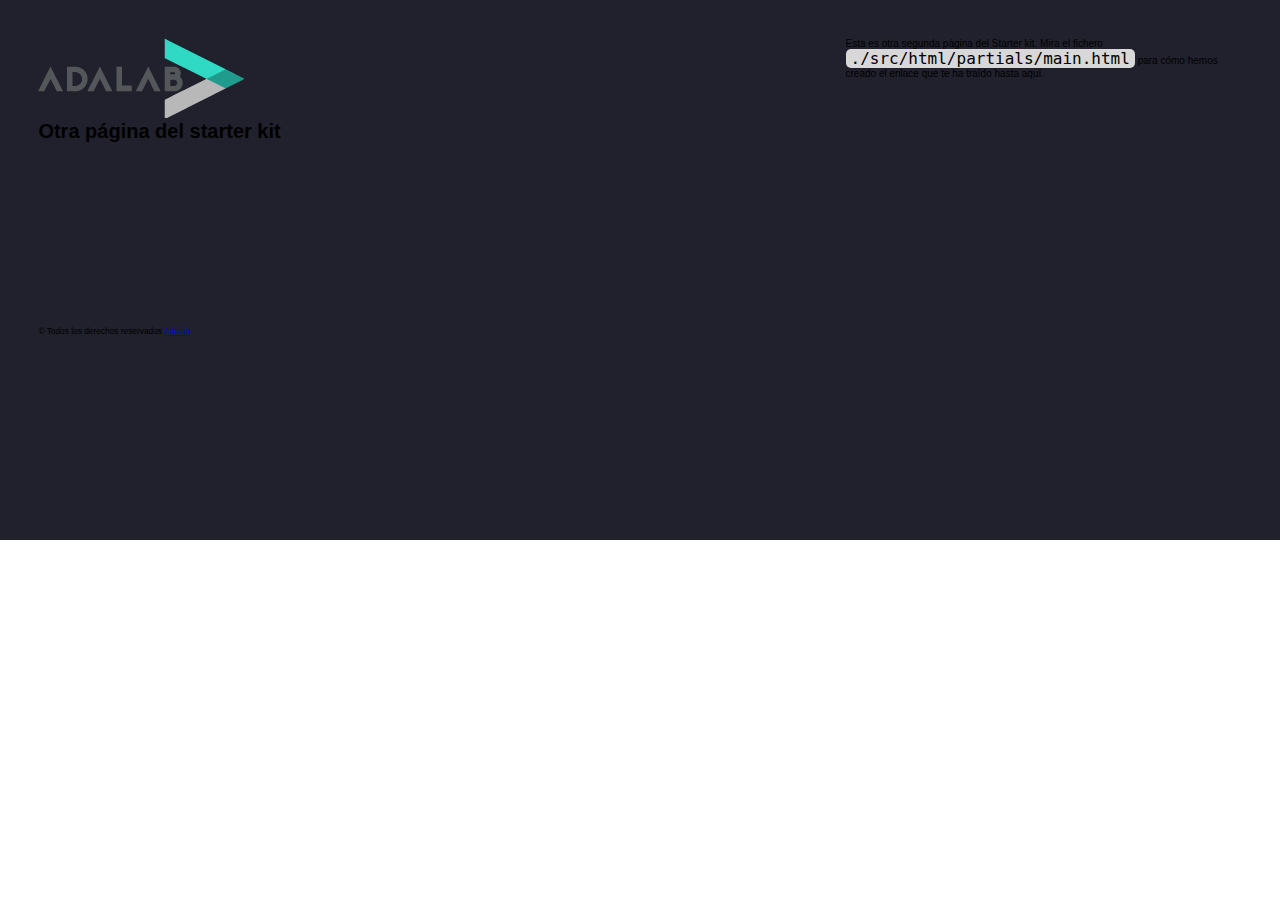
<file: docs/more-info.html>
<!DOCTYPE html>
<html lang="es">
  <head>
    <meta charset="UTF-8" />
    <meta name="viewport" content="width=device-width, initial-scale=1" />
    <title>Adalab Web Starter Kit</title>
    <link href="https://fonts.googleapis.com/css?family=Roboto&display=swap" rel="stylesheet" />
    <link rel="stylesheet" href="./assets/css/main.css" />
    <link rel="icon" href="./assets/images/favicon.png" />
  </head>

  <body>
    <div class="page">
      <header class="page__header">
        <img src="./assets/images/logo-adalab.png" alt="Adalab">
        <h1>Otra página del starter kit</h1>
      </header>

      <main>
        <p>
          Esta es otra segunda página del Starter kit. Mira el fichero
          <code class="code">./src/html/partials/main.html</code> para cómo hemos creado el enlace
          que te ha traído hasta aquí.
        </p>
      </main>
      <footer class="page__footer">
        <small>
          &copy; Todos los derechos reservados
          <a class="link__adalab" href="https://adalab.es">Adalab</a>

        </small>
      </footer>

    </div>
    <script src="./assets/js/main.js"></script>
  </body>
</html>
</file>
<file: docs/assets/css/main.css>
*{box-sizing:border-box;margin:0;padding:0}html{font-size:62.5%;font-family:"Montserrat",sans-serif}.code{font-size:16px;background:#d8d8d8;padding:0 5px;border-radius:5px}.link__adalab:hover{background-color:#099d8d;color:#fff}.link__github:hover{background-color:#CCC;color:#000}.page{display:grid;grid-template-columns:1fr;row-gap:15px;width:100%;min-height:60vh;height:-webkit-max-content;height:-moz-max-content;height:max-content;padding:3%;background-color:#21212d}@media all and (min-width: 768px){.page{grid-template-columns:2fr 1fr;-moz-column-gap:15px;column-gap:15px}}.page__film{min-height:10vh;height:-webkit-max-content;height:-moz-max-content;height:max-content;border:solid 4px #645fc6;border-radius:25px}.page__film h2{color:#ebedf0;padding:20px;font-size:2rem;text-transform:uppercase}.page__fav-film{height:-webkit-max-content;height:-moz-max-content;height:max-content;border:solid 4px #645fc6;border-radius:25px;order:-1}@media all and (min-width: 768px){.page__fav-film{order:inherit}}.page__fav-film h2{color:#ebedf0;padding:20px;font-size:2rem;text-transform:uppercase}.page__fav-film button{width:60px;height:25px;border:none;background-color:#645fc6;border-radius:15px;margin:10px 20px 10px;color:#ebedf0}.page__fav-film button:hover{background-color:#59c5e0}.page__fav-film button::first-letter{text-transform:capitalize}.filmList{display:flex;flex-wrap:wrap;list-style:none;justify-content:center;-moz-column-gap:15px;column-gap:15px}.filmList li{position:relative}.filmList li:hover img{border-color:#2c2c38}.filmList li:hover h3{background-color:#2c2c38}.filmList img{width:170px;height:260px;border:solid 6px #59c5e0;border-radius:15px 15px 0 0;-o-object-fit:cover;object-fit:cover;margin-bottom:15px}.filmList h3{position:absolute;width:170px;height:70px;top:190px;padding-top:5px;text-align:center;color:#737373;background-color:#59c5e0;border-radius:25px 25px 0 0}.favList{display:flex;flex-grow:1;flex-direction:column;justify-content:center;margin:auto;-moz-column-gap:15px;column-gap:15px;list-style:none;padding:10px}.favList li{position:relative;border:solid 4px #59c5e0;background-color:#2c2c38;border-radius:15px;margin-bottom:15px;height:60px;overflow:hidden}.favList li img{width:55px;height:55px;border:none;-o-object-fit:cover;object-fit:cover}.favList li h3{position:absolute;display:flex;flex-wrap:wrap;min-width:175px;height:55px;top:0px;left:55px;font-size:1.2rem;padding:5px;text-align:start;color:#737373;border:solid 2px #2c2c38;background-color:transparent}.selected h3{border:solid 2px #2c2c38;background-color:#2c2c38}.selected img{border:solid 6px #2c2c38}.header{display:flex;width:100%;background-color:#21212d}.header img{margin:auto;width:20%;padding:10px 0}.hero{width:100%;height:auto;background-color:#21212d;padding:30px}.hero__title{color:#ebedf0;font-size:3.4rem;margin-bottom:15px}.hero__title::first-letter{text-transform:uppercase}.hero__subtitle{color:#737373;font-size:2.4rem}.hero__subtitle::first-letter{text-transform:uppercase}.form{position:relative}.form input{width:280px;max-width:400px;height:40px;border:none;border-radius:25px;background-color:#e6e4e4;padding:15px;margin:25px 15px 15px 0}.form input:focus{outline:none;border:solid 2px #645fc6;border-width:5px;border-style:double}.form input[type="text"]::-moz-placeholder{color:#737373;font-size:1.8rem;padding:auto 30px}.form input[type="text"]::placeholder{color:#737373;font-size:1.8rem;padding:auto 30px}.form button{width:70px;height:40px;border:none;margin-right:10px;background-color:#645fc6;border-radius:25px;vertical-align:middle}.form button:hover{background-color:#59c5e0}.form button i{color:#ebedf0}.warning{font-size:1.8rem;color:#737373;margin-left:15px}.footer{display:flex;width:100%;height:auto;background-color:#21212d;color:#ebedf0;font-size:1.5rem;padding:30px}.footer p{margin:auto}.footer .link{color:#737373}
</file>
